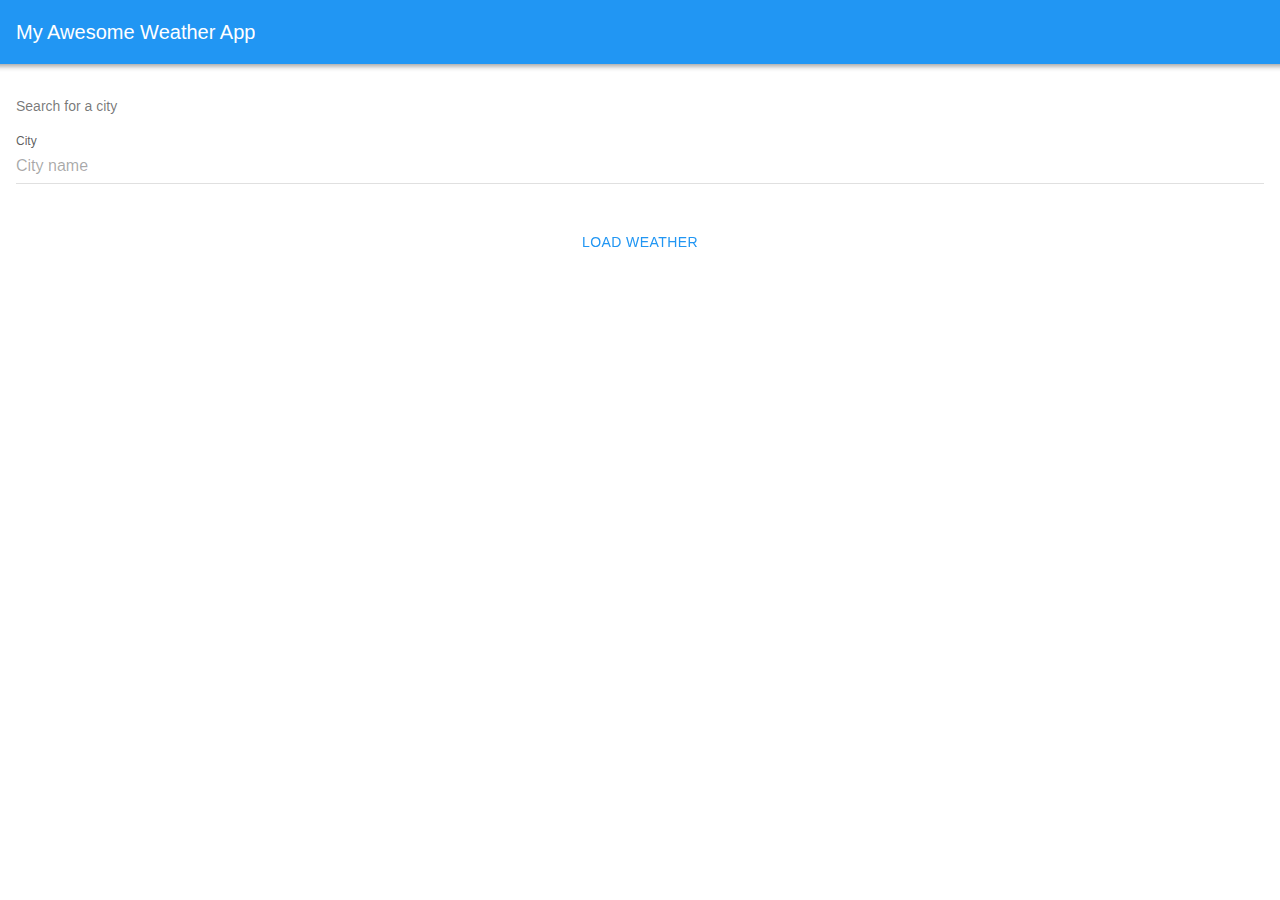
<file: index.html>
<!DOCTYPE html>
<html>
<head>
    <meta charset="utf-8">
    <meta http-equiv="Content-Security-Policy"
          content="default-src * 'self' 'unsafe-inline' 'unsafe-eval' data: gap: content:">
    <meta name="viewport"
          content="width=device-width, initial-scale=1,
          maximum-scale=1, minimum-scale=1,
          user-scalable=no, minimal-ui, viewport-fit=cover">
    <meta name="apple-mobile-web-app-capable" content="yes">
    <meta name="apple-mobile-web-app-status-bar-style" content="default">
    <meta name="theme-color" content="#2196f3">
    <meta name="format-detection" content="telephone=no">
    <meta name="msapplication-tap-highlight" content="no">
    <title>My App</title>

    <link rel="stylesheet" href="framework7/css/framework7.min.css">
    <link rel="stylesheet" href="css/icons.css">
    <link rel="stylesheet" href="css/app.css">
</head>
<body>
<div id="app">

    <!-- Your main view, should have "view-main" class -->
    <div class="view view-main ios-edges">
        <!-- Page, data-name contains page name which can be used in callbacks -->
        <div class="page" data-name="home">

            <!-- Top Navbar -->
            <div class="navbar">
                <div class="navbar-inner">
                    <div class="title">My Awesome Weather App</div>
                </div>
            </div>

            <div class="page-content">

                <div class="list no-hairlines-md">
                    <div class="block-header">Search for a city</div>
                    <ul>
                        <li class="item-content item-input">
                            <div class="item-inner">
                                <div class="item-title item-label">City</div>
                                <div class="item-input-wrap">
                                    <input id="autocomplete-dropdown-placeholder"
                                           type="text"
                                           placeholder="City name">
                                </div>
                            </div>
                        </li>
                    </ul>
                </div>

                <div class="block">
                    <a class="button"
                       id="btnWeather">Load weather</a>
                </div>

            </div>

        </div>

    </div>

</div>

<!-- Framework7 library -->
<script src="framework7/js/framework7.min.js"></script>

<!-- App routes -->
<script src="js/routes.js"></script>

<!-- Your custom app scripts -->
<script src="js/app.js"></script>
</body>
</html>
</file>
<file: css/icons.css>
/* Material Icons Font (for MD theme) */
@font-face {
  font-family: 'Material Icons';
  font-style: normal;
  font-weight: 400;
  src: url(../fonts/MaterialIcons-Regular.eot); /* For IE6-8 */
  src: local('Material Icons'),
       local('MaterialIcons-Regular'),
       url(../fonts/MaterialIcons-Regular.woff2) format('woff2'),
       url(../fonts/MaterialIcons-Regular.woff) format('woff'),
       url(../fonts/MaterialIcons-Regular.ttf) format('truetype');
}

.material-icons {
  font-family: 'Material Icons';
  font-weight: normal;
  font-style: normal;
  font-size: 24px;  /* Preferred icon size */
  display: inline-block;
  line-height: 1;
  text-transform: none;
  letter-spacing: normal;
  word-wrap: normal;
  white-space: nowrap;
  direction: ltr;

  /* Support for all WebKit browsers. */
  -webkit-font-smoothing: antialiased;
  /* Support for Safari and Chrome. */
  text-rendering: optimizeLegibility;

  /* Support for Firefox. */
  -moz-osx-font-smoothing: grayscale;

  /* Support for IE. */
  font-feature-settings: 'liga';
}

/* Framework7 Icons Font (for iOS theme) */
@font-face {
  font-family: 'Framework7 Icons';
  font-style: normal;
  font-weight: 400;
  src: url("../fonts/Framework7Icons-Regular.eot");
  src: url("../fonts/Framework7Icons-Regular.woff2") format("woff2"),
       url("../fonts/Framework7Icons-Regular.woff") format("woff"),
       url("../fonts/Framework7Icons-Regular.ttf") format("truetype");
}

.f7-icons {
  font-family: 'Framework7 Icons';
  font-weight: normal;
  font-style: normal;
  font-size: 25px;
  line-height: 1;
  letter-spacing: normal;
  text-transform: none;
  display: inline-block;
  white-space: nowrap;
  word-wrap: normal;
  direction: ltr;
  -webkit-font-smoothing: antialiased;
  text-rendering: optimizeLegibility;
  -moz-osx-font-smoothing: grayscale;
  -webkit-font-feature-settings: "liga";
  -moz-font-feature-settings: "liga=1";
  -moz-font-feature-settings: "liga";
  font-feature-settings: "liga";
  text-align: center;
}
</file>
<file: css/app.css>
.demo-card-header-pic .card-header {
    height: 100vw;
    background-size: contain;
    background-position: center;
    object-fit: cover;
}

.demo-card-header-pic .card-content-padding .date{
    color: #8e8e93;
}
</file>
